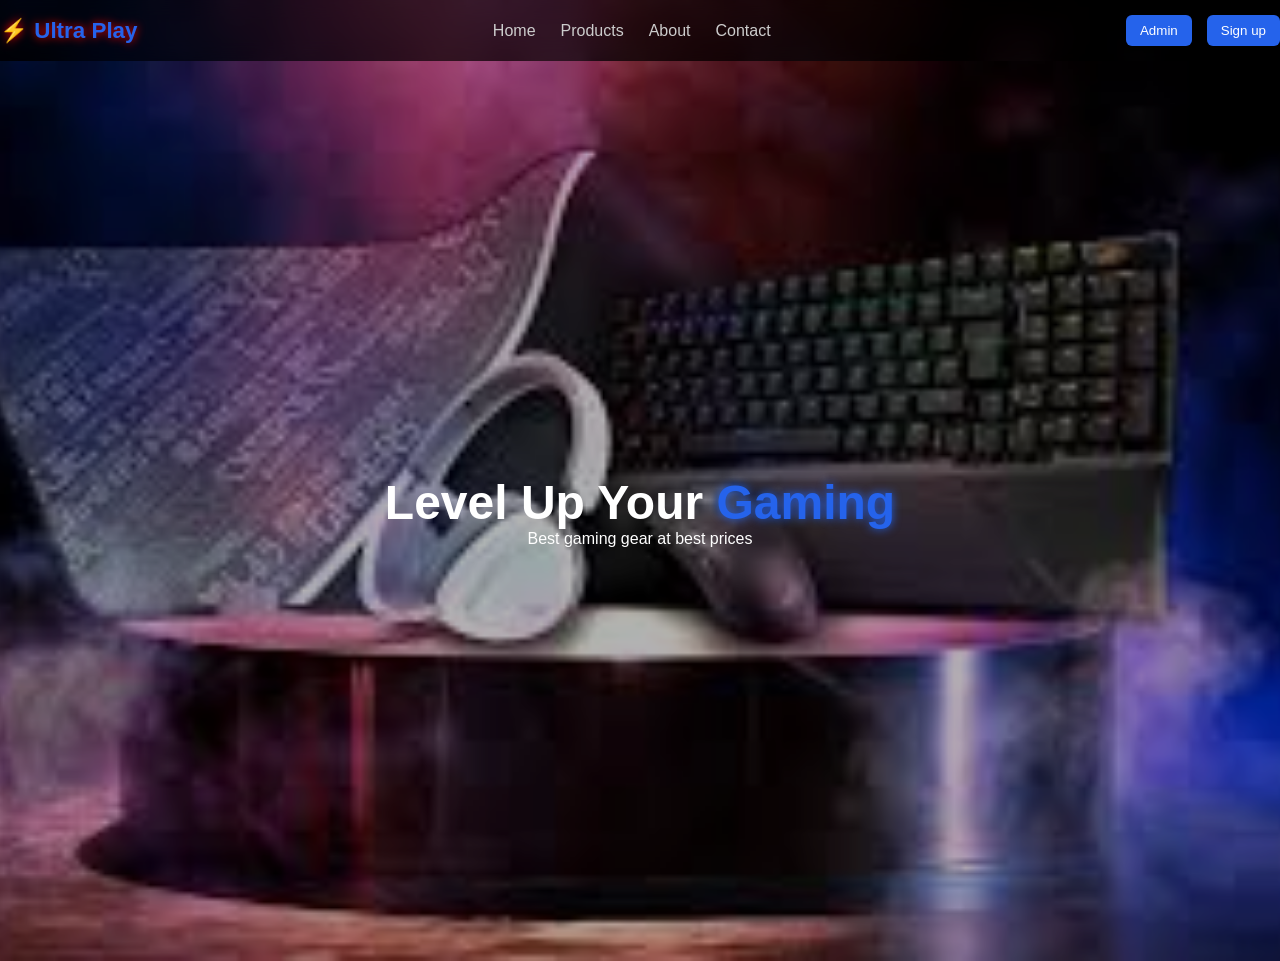
<file: index.html>
<!DOCTYPE html>
<html lang="en">
<head>
<meta charset="UTF-8">
<meta name="viewport" content="width=device-width, initial-scale=1.0">
<title>Ultra Power Gaming Store</title>
<link rel="stylesheet" href="index.css">
<link rel="stylesheet" href="products.css">
<script src="index.js" defer></script>
</head>
<body>
<header>
  <nav class="navbar">

    <div class="logo">⚡ Ultra Play</div>

    <ul class="nav-links" id="navLinks">
      <li><a href="index.html">Home</a></li>
      <li><a href="products.html" >Products</a></li>
      <li><a href="about.html">About</a></li>
      <li><a href="contact.html">Contact</a></li>
    </ul>

    <div class="nav-right">
      <button class="admin-btn" onclick="openAdminLogin()">Admin</button>

<a href="signin.html"><button class="admin-btn" >Sign up</button></a>




      <div class="menu-toggle" onclick="toggleMenu()">☰</div>
    </div>

  </nav>
</header>

<!-- HERO -->
<section class="hero">
  <div class="hero-text">
    <h1>Level Up Your <span>Gaming</span></h1>
    <p>Best gaming gear at best prices</p>
  </div>
</section>

<!-- ADMIN LOGIN MODAL -->
<div id="admin-login-modal" class="modal">
  <div class="modal-content">
    <span class="close" onclick="closeAdminLogin()">&times;</span>
    <h2>Admin Login</h2>
    <input type="password" id="admin-password" placeholder="Enter Admin Password">
    <button onclick="checkAdminPassword()">Login</button>
    <p id="login-error" style="color:red;margin-top:10px;"></p>
  </div>
</div>

<!-- ADMIN PANEL MODAL -->
<div id="admin-panel-modal" class="modal">
  <div class="modal-content">
    <span class="close" onclick="closeAdminPanel()">&times;</span>
    <h2>Admin Panel</h2>
    <input type="text" id="product-name" placeholder="Product Name">
    <input type="text" id="product-price" placeholder="Price">
    <input type="text" id="product-img" placeholder="Image URL">
    <input type="text" id="product-detail" placeholder="Detail">
    <button onclick="addProduct()">Add Product</button>    

    <h3 style="margin-top:20px;">Manage Products</h3>
    <div id="admin-products-list"></div>
  </div>
</div>

</body>
</html>
</file>
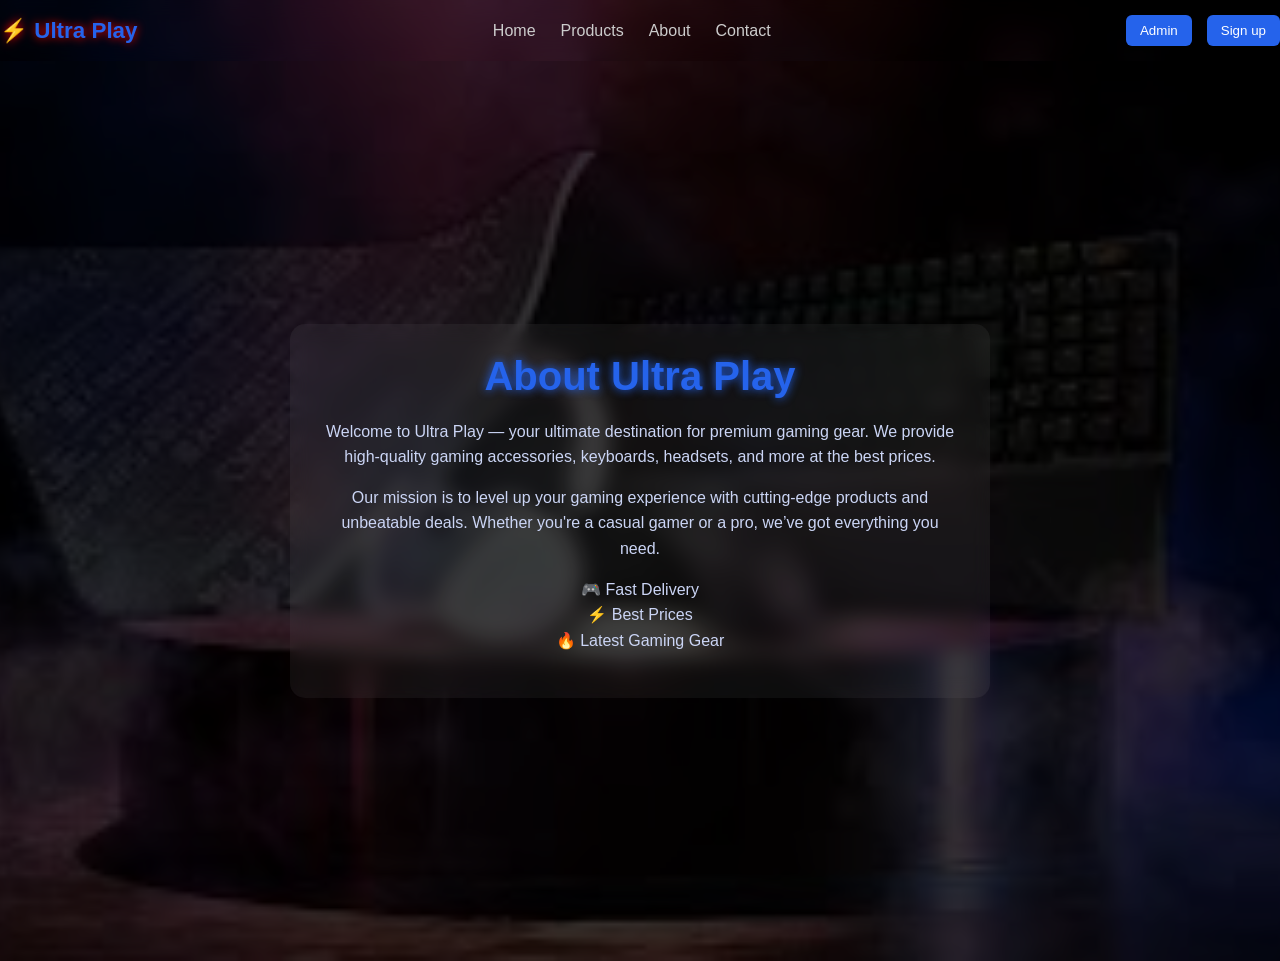
<file: about.html>
<!DOCTYPE html>
<html lang="en">
<head>
<meta charset="UTF-8">
<meta name="viewport" content="width=device-width, initial-scale=1.0">
<title>About - Ultra Play</title>
<link rel="stylesheet" href="index.css">
<link rel="stylesheet" href="products.css">
<script src="index.js" defer></script>
</head>
<body>

<header>
  <nav class="navbar">

    <div class="logo">⚡ Ultra Play</div>

    <ul class="nav-links" id="navLinks">
      <li><a href="index.html">Home</a></li>
      <li><a href="products.html" >Products</a></li>
      <li><a href="about.html">About</a></li>
      <li><a href="contact.html">Contact</a></li>
    </ul>

    <div class="nav-right">
      <button class="admin-btn" onclick="openAdminLogin()">Admin</button>


<a href="signin.html"><button class="admin-btn" >Sign up</button></a>




      <div class="menu-toggle" onclick="toggleMenu()">☰</div>
    </div>

  </nav>
</header>

<!-- ABOUT SECTION -->
<section class="about-hero">
  <div class="about-content">
    <h1>About Ultra Play</h1>
    <p>
      Welcome to Ultra Play — your ultimate destination for premium gaming gear.
      We provide high-quality gaming accessories, keyboards, headsets, and more
      at the best prices.
    </p>

    <p>
      Our mission is to level up your gaming experience with cutting-edge products
      and unbeatable deals. Whether you're a casual gamer or a pro, we’ve got
      everything you need.
    </p>

    <p>
      🎮 Fast Delivery <br>
      ⚡ Best Prices <br>
      🔥 Latest Gaming Gear
    </p>
  </div>
</section>





<!-- ADMIN LOGIN MODAL -->
<div id="admin-login-modal" class="modal">
  <div class="modal-content">
    <span class="close" onclick="closeAdminLogin()">&times;</span>
    <h2>Admin Login</h2>
    <input type="password" id="admin-password" placeholder="Enter Password">
    <button onclick="checkAdminPassword()">Login</button>
    <p id="login-error" style="color:red;"></p>
  </div>
</div>

<!-- ADMIN PANEL MODAL -->
<div id="admin-panel-modal" class="modal">
  <div class="modal-content">
    <span class="close" onclick="closeAdminPanel()">&times;</span>
    <h2>Admin Panel</h2>

    <input type="text" id="product-name" placeholder="Product Name">
    <input type="text" id="product-price" placeholder="Price">
    <input type="text" id="product-img" placeholder="Image URL">
    <input type="text" id="product-detail" placeholder="Detail">

    <button onclick="addProduct()">Add Product</button>

    <h3>Manage Products</h3>
    <div id="admin-products-list"></div>
  </div>
</div>

</body>
</html>
</file>
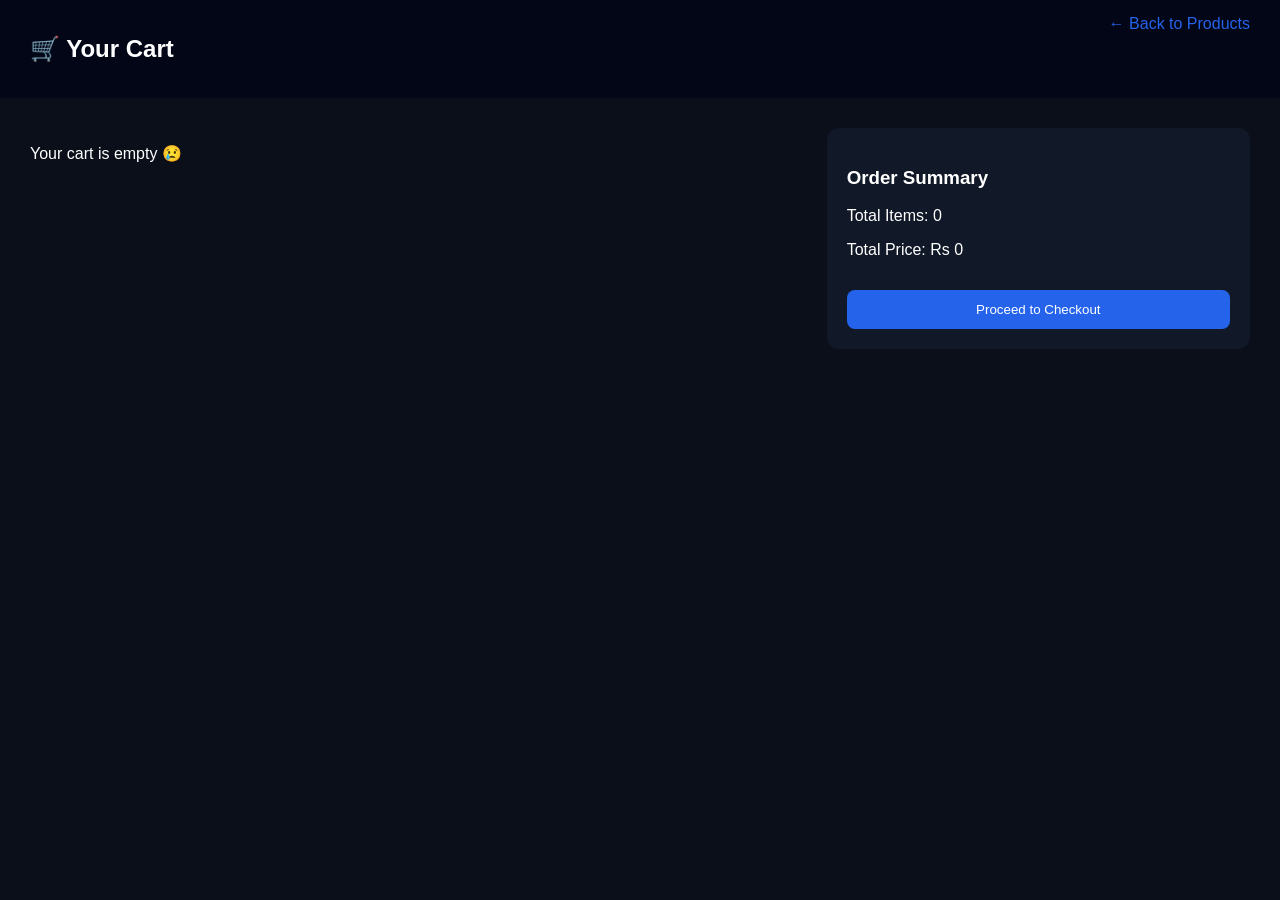
<file: cart.html>
<!DOCTYPE html>
<html lang="en">
<head>
<meta charset="UTF-8">
<meta name="viewport" content="width=device-width, initial-scale=1.0">
<title>Cart | Ultra Play</title>

<link rel="stylesheet" href="cart.css">
<script src="cart.js" defer></script>
</head>

<body>

<!-- ===== NAVBAR ===== -->
<header class="navbar">
  <h2>🛒 Your Cart</h2>
  <a href="products.html" class="back">← Back to Products</a>
</header>

<!-- ===== CART ITEMS ===== -->
<main class="cart-container">

  <div id="cart-items"></div>

  <!-- SUMMARY -->
  <div class="cart-summary">
    <h3>Order Summary</h3>
    <p>Total Items: <span id="total-items">0</span></p>
    <p>Total Price: <span id="total-price">Rs 0</span></p>

    <button class="checkout-btn" onclick="checkout()">
      Proceed to Checkout
    </button>
  </div>

</main>

</body>
</html>
</file>
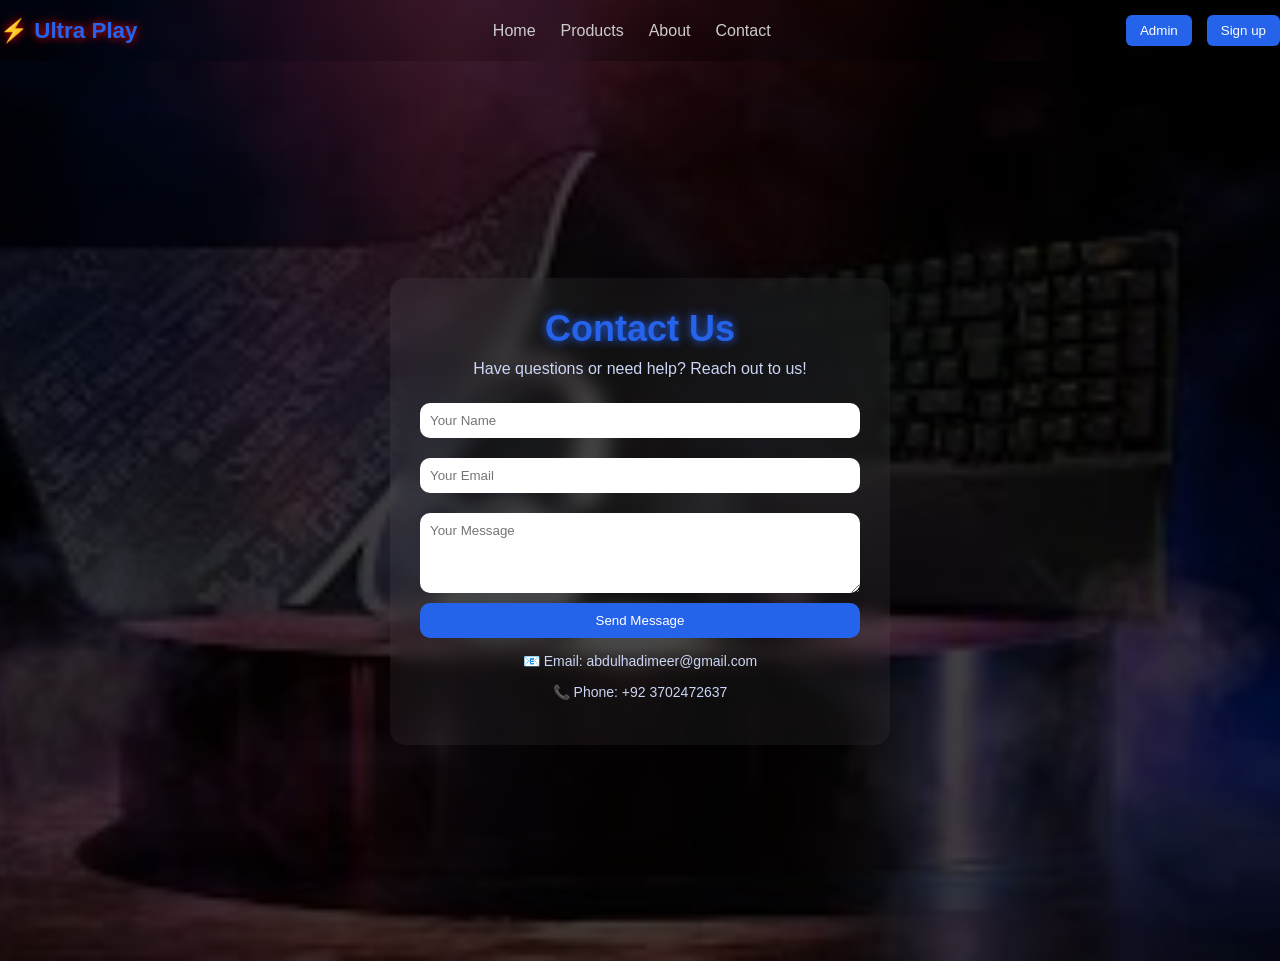
<file: contact.html>
<!DOCTYPE html>
<html lang="en">
<head>
<meta charset="UTF-8">
<meta name="viewport" content="width=device-width, initial-scale=1.0">
<title>Contact - Ultra Play</title>
<link rel="stylesheet" href="index.css">
<link rel="stylesheet" href="products.css">
<script src="index.js" defer></script>

</head>
<body>

<header>
  <nav class="navbar">

    <div class="logo">⚡ Ultra Play</div>

    <ul class="nav-links" id="navLinks">
      <li><a href="index.html">Home</a></li>
      <li><a href="products.html" >Products</a></li>
      <li><a href="about.html">About</a></li>
      <li><a href="contact.html">Contact</a></li>
    </ul>

    <div class="nav-right">
      <button class="admin-btn" onclick="openAdminLogin()">Admin</button>

<a href="signin.html"><button class="admin-btn" >Sign up</button></a>




      <div class="menu-toggle" onclick="toggleMenu()">☰</div>
    </div>

  </nav>
</header>
<!-- CONTACT SECTION -->
<section class="contact-hero">
  <div class="contact-content">
    <h1>Contact Us</h1>
    <p>Have questions or need help? Reach out to us!</p>

<form onsubmit="sendWhatsApp(event)">
  <input type="text" id="name" placeholder="Your Name" required>
  <input type="email" id="email" placeholder="Your Email" required>
  <textarea id="message" placeholder="Your Message" rows="4" required></textarea>
  <button type="submit">Send Message</button>
</form>
    <div class="contact-info">
      <p>📧 Email: abdulhadimeer@gmail.com</p>
      <p>📞 Phone: +92 3702472637</p>
    </div>
  </div>
</section>



<!-- ADMIN LOGIN MODAL -->
<div id="admin-login-modal" class="modal">
  <div class="modal-content">
    <span class="close" onclick="closeAdminLogin()">&times;</span>
    <h2>Admin Login</h2>
    <input type="password" id="admin-password" placeholder="Enter Password">
    <button onclick="checkAdminPassword()">Login</button>
    <p id="login-error" style="color:red;"></p>
  </div>
</div>

<!-- ADMIN PANEL MODAL -->
<div id="admin-panel-modal" class="modal">
  <div class="modal-content">
    <span class="close" onclick="closeAdminPanel()">&times;</span>
    <h2>Admin Panel</h2>

    <input type="text" id="product-name" placeholder="Product Name">
    <input type="text" id="product-price" placeholder="Price">
    <input type="text" id="product-img" placeholder="Image URL">
    <input type="text" id="product-detail" placeholder="Detail">

    <button onclick="addProduct()">Add Product</button>

    <h3>Manage Products</h3>
    <div id="admin-products-list"></div>
  </div>
</div>

</body>
</html>
</file>
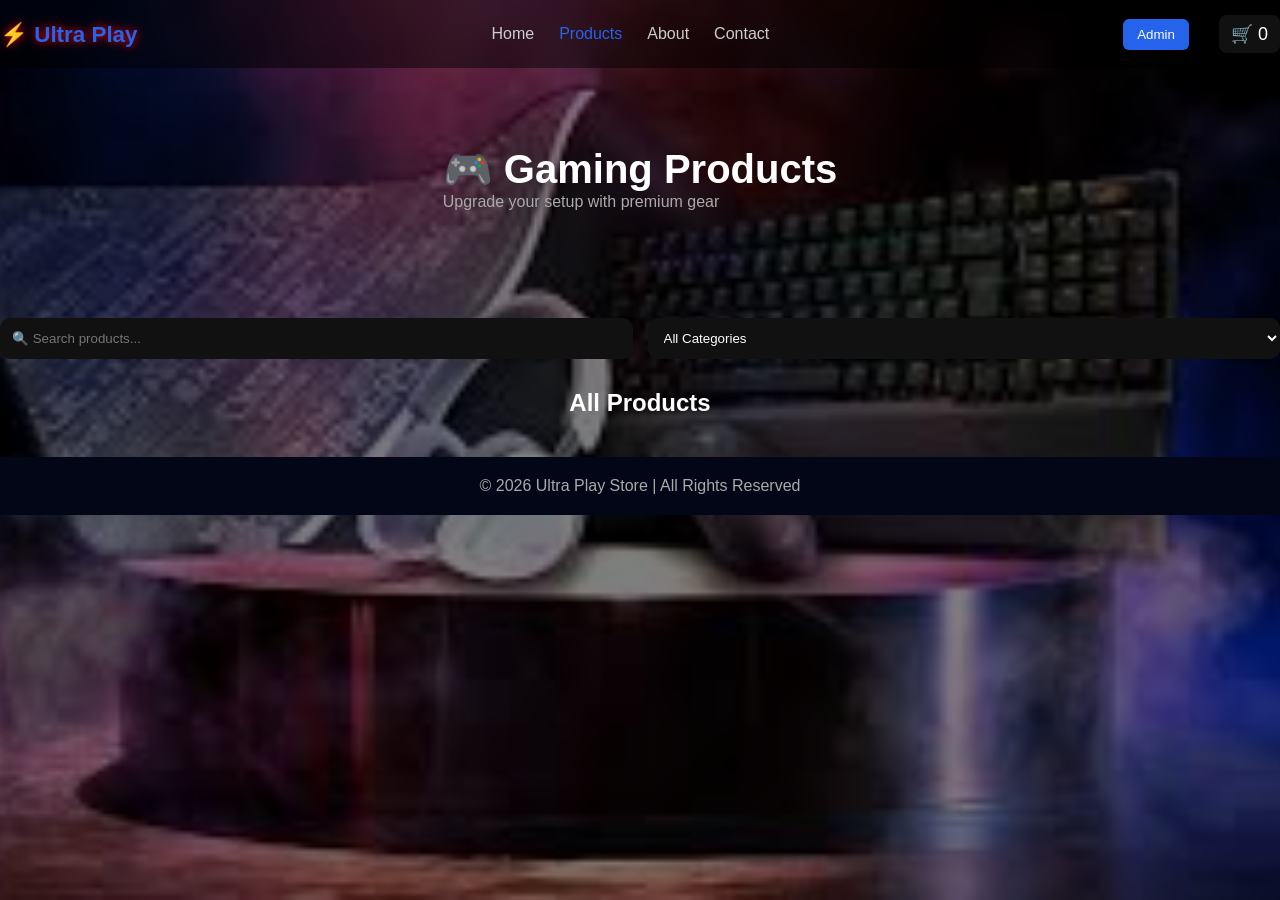
<file: products.html>
<!DOCTYPE html>
<html lang="en">
<head>
<meta charset="UTF-8">
<meta name="viewport" content="width=device-width, initial-scale=1.0">
<title>Products - Ultra Play</title>

<link rel="stylesheet" href="index.css">
<link rel="stylesheet" href="products.css">

<script src="index.js" defer></script>
</head>

<body>

<!-- NAVBAR -->
<header>
  <nav class="navbar">

    <div class="logo">⚡ Ultra Play</div>

    <ul class="nav-links" id="navLinks">
      <li><a href="index.html">Home</a></li>
      <li><a href="products.html" class="active">Products</a></li>
      <li><a href="about.html">About</a></li>
      <li><a href="contact.html">Contact</a></li>
    </ul>

    <div class="nav-right">
      <button class="admin-btn" onclick="openAdminLogin()">Admin</button>

      <div  class="cart">
        <a class="crt" href="cart.html">🛒 </a><span id="cart-count">0</span>
      </div>

      <div class="menu-toggle" onclick="toggleMenu()">☰</div>
    </div>

  </nav>
</header>

<!-- HERO -->
<section class="products-hero">
  <div class="hero-content">
    <h1>🎮 Gaming Products</h1>
    <p>Upgrade your setup with premium gear</p>
  </div>
</section>

<!-- SEARCH + FILTER -->
<section class="controls">
  <input type="text" id="searchInput" placeholder="🔍 Search products...">
  <select id="categoryFilter">
    <option value="all">All Categories</option>
    <option value="mouse">Mouse</option>
    <option value="keyboard">Keyboard</option>
    <option value="headset">Headset</option>
  </select>
</section>

<!-- PRODUCTS GRID -->
<main class="products-container">
  <h2 class="all">All Products</h2>
  <div class="grid" id="product-grid">
    <!-- Products injected by JS -->
  </div>
</main>

<!-- ADMIN LOGIN MODAL -->
<div id="admin-login-modal" class="modal">
  <div class="modal-content">
    <span class="close" onclick="closeAdminLogin()">&times;</span>
    <h2>Admin Login</h2>
    <input type="password" id="admin-password" placeholder="Enter Password">
    <button onclick="checkAdminPassword()">Login</button>
    <p id="login-error" style="color:red;"></p>
  </div>
</div>

<!-- ADMIN PANEL MODAL -->
<div id="admin-panel-modal" class="modal">
  <div class="modal-content">
    <span class="close" onclick="closeAdminPanel()">&times;</span>
    <h2>Admin Panel</h2>

    <input type="text" id="product-name" placeholder="Product Name">
    <input type="text" id="product-price" placeholder="Price">
    <input type="text" id="product-img" placeholder="Image URL">
    <input type="text" id="product-detail" placeholder="Detail">

    <button onclick="addProduct()">Add Product</button>

    <h3>Manage Products</h3>
    <div id="admin-products-list"></div>
  </div>
</div>

<!-- FOOTER -->
<footer class="footer">
  <p>© 2026 Ultra Play Store | All Rights Reserved</p>
</footer>

</body>
</html>
</file>
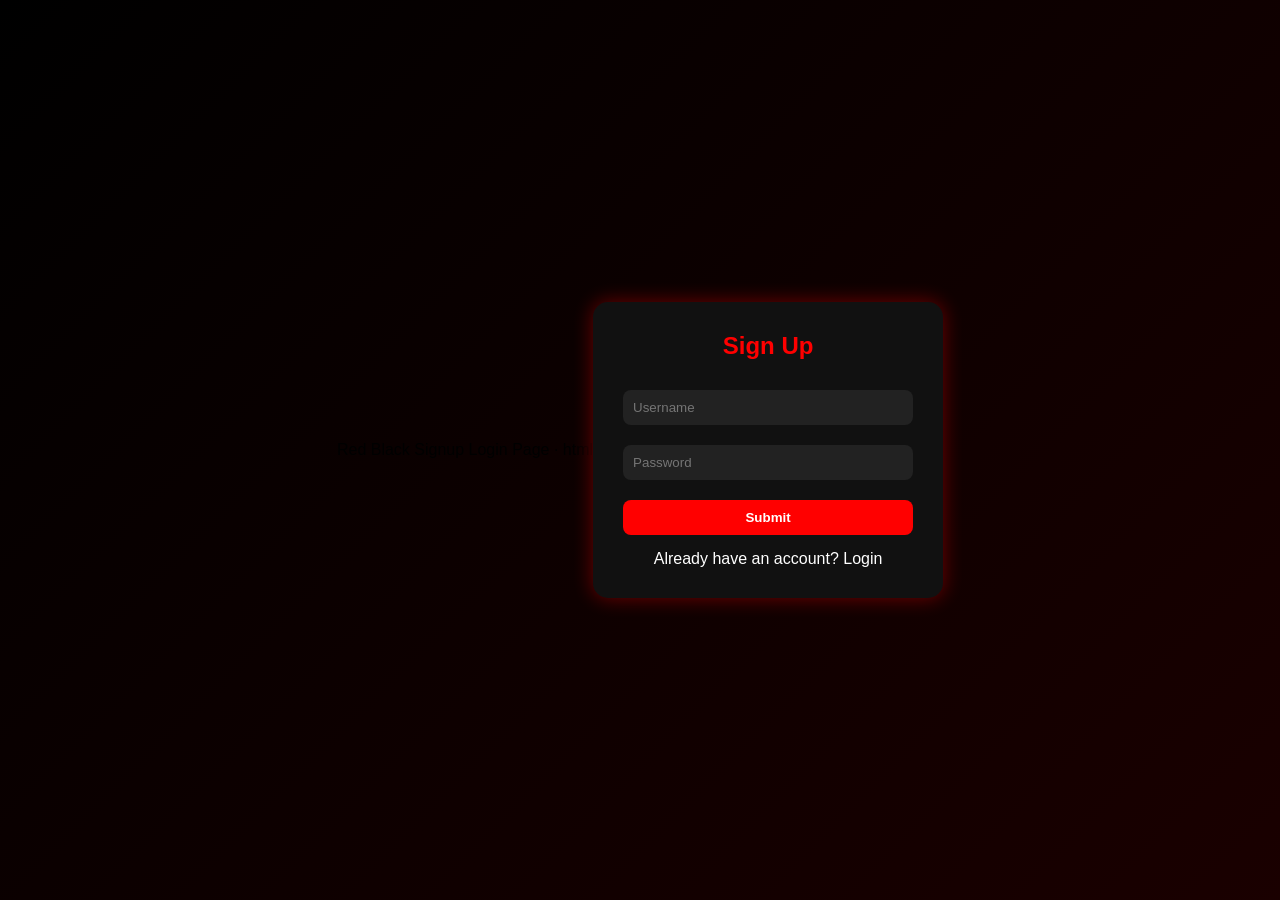
<file: signin.html>
Red Black Signup Login Page
· html
<!-- index.html -->
<!DOCTYPE html>
<html lang="en">
<head>
  <meta charset="UTF-8">
  <meta name="viewport" content="width=device-width, initial-scale=1.0">
  <title>Auth Page</title>
  <link rel="stylesheet" href="signin.css">
  <script src="signin.js"></script>
</head>
<body>


<div class="container">
  
  <div id="authBox">
    <h2 id="title">Sign Up</h2>
    <input type="text" id="username" placeholder="Username">
    <input type="password" id="password" placeholder="Password">
    <button onclick="handleAuth()" href="index.html">Submit</button>
    <div class="toggle" onclick="toggleMode()">Already have an account? Login</div>
  </div>


  <div class="logout" id="logoutBox">
    <h2>Welcome!</h2>
    <p class="welcome-text">You are logged in</p>
    <button onclick="logout()">Sign Out</button>
  </div>


</div>



</body>
</html>
</file>
<file: index.css>
/* RESET & BODY */
*{margin:0;padding:0;box-sizing:border-box;font-family:sans-serif;}
body{background:red;color:#fff;overflow-x:hidden;}

/* NAVBAR */
.navbar{display:flex;justify-content:space-between;align-items:center;padding:20px 40px;background:#020617;position:relative;}
.logo{color:#2563eb;font-weight:bold;font-size:22px;text-shadow:0 0 8px #2563eb;}
.nav-links{display:flex;gap:20px;list-style:none;}
.nav-links a{color:#fff;text-decoration:none;}
.cart{color:#fff;font-size:18px;margin-left:15px;}
.menu-toggle{display:none;color:#fff;font-size:24px;cursor:pointer;}
.auth-buttons button{margin-left:10px;padding:8px 15px;border:none;border-radius:20px;background:#2563eb;color:#fff;cursor:pointer;}
.auth-buttons button:hover{background:#1e40af;}

/* HERO */
.hero{display:flex;justify-content:center;align-items:center;text-align:center;height:60vh;background: url('https://i.imgur.com/2Q5rXDr.png') no-repeat center/cover;position:relative;}
.hero::before{content:"";position:absolute;top:0;left:0;width:100%;height:100%;background: rgba(0,0,0,0.5);}
.hero-text{position:relative;z-index:1;}
.hero h1{font-size:48px;}
.hero span{color:#2563eb;text-shadow:0 0 10px #2563eb;}

/* PRODUCTS */
.products{padding:40px;}
.products h2{text-align:center;margin-bottom:30px;}
.grid{display:grid;grid-template-columns:repeat(auto-fit,minmax(200px,1fr));gap:20px;}
.card{background:#020617;padding:15px;border-radius:10px;text-align:center;transition:0.3s;position:relative;}
.card:hover{transform:translateY(-5px);box-shadow:0 0 15px #2563eb;}
.card img{width:100%;height:150px;object-fit:cover;}
.card h3{margin:10px 0;}
.card p{color:#94a3b8;}
.card button{margin-top:10px;padding:8px 15px;border:none;background:#2563eb;color:#fff;border-radius:20px;cursor:pointer;transition:0.3s;}
.card button:hover{background:#1e40af;}

/* MODAL STYLES */
.modal{display:none;position:fixed;z-index:1000;left:0;top:0;width:100%;height:100%;overflow:auto;background-color:rgba(0,0,0,0.8);}
.modal-content{background-color:#020617;margin:10% auto;padding:20px;border:1px solid #888;width:300px;border-radius:10px;text-align:center;}
.modal-content input{width:90%;margin:10px 0;padding:8px;border-radius:10px;border:none;}
.modal-content button{padding:8px 15px;margin-top:10px;border:none;border-radius:10px;background:#2563eb;color:#fff;cursor:pointer;}
.modal-content button:hover{background:#1e40af;}
.close{color:#fff;float:right;font-size:24px;font-weight:bold;cursor:pointer;}


body{
  background: url('img1.png') no-repeat center center/cover;
  color:#fff;
  overflow-x:hidden;
}



.hero{
  display:flex;
  justify-content:center;
  align-items:center;
  text-align:center;
  height:100vh; /* full screen */
  background: url('img1.png') no-repeat center/cover;
  position:relative;
}

.hero::before{
  content:"";
  position:absolute;
  top:0;
  left:0;
  width:100%;
  height:100%;
  background: rgba(0,0,0,0.6); /* dark overlay */
}

.hero-text{
  position:relative;
  z-index:1;
}

.logo{
  color: red;
  text-shadow: 0 0 10px red;
}

.nav-links a:hover{
  color: red;
}


.hero{
  position:relative;
  height:100vh;
  background: url('img1.png') no-repeat center/cover;
}

.hero::before{
  content:"";
  position:absolute;
  top:0;
  left:0;
  width:100%;
  height:100%;
  background: rgba(0,0,0,0.3); /* 👈 darkness control */
}

.hero-text{
  position:relative;
  z-index:1;
}


/* ABOUT PAGE */
.about-hero{
  height:100vh;
  display:flex;
  justify-content:center;
  align-items:center;
  text-align:center;
  background: url('img1.png') no-repeat center/cover;
  position:relative;
  padding:20px;
}

.about-hero::before{
  content:"";
  position:absolute;
  width:100%;
  height:100%;
  background: rgba(0,0,0,0.7);
}

.about-content{
  position:relative;
  z-index:1;
  max-width:700px;
  background: rgba(255,255,255,0.05);
  padding:30px;
  border-radius:15px;
  backdrop-filter:blur(10px);
}

.about-content h1{
  font-size:40px;
  margin-bottom:20px;
  color:#2563eb;
  text-shadow:0 0 10px #2563eb;
}

.about-content p{
  margin-bottom:15px;
  color:#cbd5f5;
  line-height:1.6;
}


.about-hero::before{
  content:"";
  position:absolute;
  width:100%;
  height:100%;
  background: rgba(0,0,0,0.8); /* 👈 zyada dark */
}



/* CONTACT PAGE */
.contact-hero{
  height:100vh;
  display:flex;
  justify-content:center;
  align-items:center;
  text-align:center;
  background: url('img1.png') no-repeat center/cover;
  position:relative;
  padding:20px;
}

.contact-hero::before{
  content:"";
  position:absolute;
  width:100%;
  height:100%;
  background: rgba(0,0,0,0.75); /* 👈 dark overlay */
}

.contact-content{
  position:relative;
  z-index:1;
  max-width:500px;
  width:100%;
  background: rgba(255,255,255,0.05);
  padding:30px;
  border-radius:15px;
  backdrop-filter:blur(10px);
}

.contact-content h1{
  font-size:36px;
  margin-bottom:10px;
  color:#2563eb;
  text-shadow:0 0 10px #2563eb;
}

.contact-content p{
  margin-bottom:15px;
  color:#cbd5f5;
}

.contact-content form{
  display:flex;
  flex-direction:column;
}

.contact-content input,
.contact-content textarea{
  margin:10px 0;
  padding:10px;
  border:none;
  border-radius:10px;
  outline:none;
}

.contact-content button{
  padding:10px;
  border:none;
  border-radius:10px;
  background:#2563eb;
  color:#fff;
  cursor:pointer;
  transition:0.3s;
}

.contact-content button:hover{
  background:#1e40af;
  box-shadow:0 0 10px #2563eb;
}

.contact-info{
  margin-top:15px;
  font-size:14px;
  color:#94a3b8;
}



.auth-buttons-btn{
  background: red;
  color: white;
  padding: 8px 15px;
  border-radius: 8px;
  text-decoration: none;
  font-weight: bold;
  transition: 0.3s;
}

.auth-buttons-btn:hover{
  background: #ff1a1a;
}





/* ===== GLOBAL ===== */
* {
  margin: 0;
  padding: 0;
  box-sizing: border-box;
  font-family: "Segoe UI", sans-serif;
}

body {
  background: #0b0f1a;
  color: #fff;
}

/* ===== CONTAINER ===== */
.container {
  width: 90%;
  max-width: 1200px;
  margin: auto;
}

/* ===== NAVBAR ===== */
.navbar {
  display: flex;
  justify-content: space-between;
  align-items: center;
  padding: 15px 0;
  backdrop-filter: blur(10px);
  background: rgba(0,0,0,0.5);
  position: sticky;
  top: 0;
  z-index: 100;
}

.logo {
  font-size: 1.4rem;
  font-weight: bold;
  color: #2563eb;
}

.nav-links {
  display: flex;
  list-style: none;
  gap: 25px;
}

.nav-links a {
  text-decoration: none;
  color: #ccc;
  transition: 0.3s;
}

.nav-links a:hover,
.nav-links .active {
  color: #2563eb;
}

.nav-right {
  display: flex;
  align-items: center;
  gap: 15px;
}

.admin-btn {
  background: #2563eb;
  border: none;
  padding: 8px 14px;
  border-radius: 6px;
  color: white;
  cursor: pointer;
}

.cart {
  background: #111;
  padding: 8px 12px;
  border-radius: 8px;
}

.menu-toggle {
  display: none;
  font-size: 20px;
  cursor: pointer;
}
</file>
<file: products.css>
/* ===== GLOBAL ===== */
* {
  margin: 0;
  padding: 0;
  box-sizing: border-box;
  font-family: "Segoe UI", sans-serif;
}

body {
  background: #0b0f1a;
  color: #fff;
}

/* ===== CONTAINER ===== */
.container {
  width: 90%;
  max-width: 1200px;
  margin: auto;
}

/* ===== NAVBAR ===== */
.navbar {
  display: flex;
  justify-content: space-between;
  align-items: center;
  padding: 15px 0;
  backdrop-filter: blur(10px);
  background: rgba(0,0,0,0.5);
  position: sticky;
  top: 0;
  z-index: 100;
}

.logo {
  font-size: 1.4rem;
  font-weight: bold;
  color: #2563eb;
  
}

.nav-links {
  display: flex;
  list-style: none;
  gap: 25px;
}

.nav-links a {
  text-decoration: none;
  color: #ccc;
  transition: 0.3s;
}

.nav-links a:hover,
.nav-links .active {
  color: #2563eb;
}

.nav-right {
  display: flex;
  align-items: center;
  gap: 15px;
}

.admin-btn {
  background: #2563eb;
  border: none;
  padding: 8px 14px;
  border-radius: 6px;
  color: white;
  cursor: pointer;
}
.crt{
  text-decoration: none;
}

.cart {
  background: #111;
  padding: 8px 12px;
  border-radius: 8px;
}

.menu-toggle {
  display: none;
  font-size: 20px;
  cursor: pointer;
}

/* ===== HERO ===== */
.products-hero {
  height: 220px;

                display: flex;
  align-items: center;
  justify-content: center;
}

.hero-content h1 {
  font-size: 2.5rem;
}

.hero-content p {
  color: #aaa;
}

/* ===== CONTROLS ===== */
.controls {
  display: flex;
  gap: 15px;
  margin: 30px auto;
}

.controls input,
.controls select {
  flex: 1;
  padding: 12px;
  border-radius: 10px;
  border: none;
  background: #111;
  color: #fff;
}

/* ===== PRODUCTS ===== */
.section-header {
  display: flex;
  justify-content: space-between;
  margin-bottom: 20px;
}

.product-count {
  color: #aaa;
}
.all{
  text-align: center;
}

.grid {
  display: grid;
  grid-template-columns: repeat(auto-fit, minmax(250px, 1fr));
  gap: 25px;
  
}
#product-grid{
  display: flex;
  
}

/* ===== CARD ===== */
.product-card {
  background: #111827;
  border-radius: 15px;
  padding: 15px;
  transition: 0.3s;
  position: relative;
}

.product-card:hover {
  transform: translateY(-6px);
  box-shadow: 0 0 20px rgba(37,99,235,0.3);
}

.product-card img {
  width: 100%;
  border-radius: 10px;
  height: 180px;
  object-fit: cover;
}

.product-card h3 {
  margin: 10px 0;
}

.price {
  color: #2563eb;
  font-weight: bold;
}

.card-bottom {
  display: flex;
  justify-content: space-between;
  align-items: center;
  margin-top: 10px;
}

.add-btn {
  background: #2563eb;
  border: none;
  padding: 8px 12px;
  border-radius: 8px;
  color: white;
  cursor: pointer;
  transition: 0.3s;
}

.add-btn:hover {
  background: #1e40af;
}

/* ===== FOOTER ===== */
.footer {
  text-align: center;
  padding: 20px;
  margin-top: 40px;
  background: #020617;
  color: #aaa;
}

/* ===== RESPONSIVE ===== */
@media(max-width: 768px) {
  .nav-links {
    display: none;
    flex-direction: column;
    background: #000;
    position: absolute;
    top: 60px;
    right: 20px;
    padding: 15px;
  }

  .menu-toggle {
    display: block;
  }

  .controls {
    flex-direction: column;
  }
}


.toast {
  position: fixed;
  bottom: 20px;
  right: 20px;
  background: #2563eb;
  color: white;
  padding: 12px 18px;
  border-radius: 8px;
  opacity: 0;
  transform: translateY(20px);
  transition: 0.3s;
}

.toast.show {
  opacity: 1;
  transform: translateY(0);
}


body {
  min-height: 100vh;
  margin: 0;
  background: url("img1.png") center/cover no-repeat fixed;
  position: relative;
  color: #fff;
}

body::before {
  content: "";
  position: fixed; /* fixed taake scroll par bhi dark overlay rahe */
  top: 0; left: 0; right: 0; bottom: 0;
  background: rgba(0,0,0,0.5); /* 0.5 = 50% dark */
  z-index: -1; /* overlay behind all content */
}








.grid {
  display: grid;
  grid-template-columns: repeat(auto-fit, minmax(250px, 1fr));
  gap: 20px;
}

.card {
  background: #020617;
  padding: 15px;
  border-radius: 12px;
  text-align: center;
  height: 100%;
}

.card img {
  width: 100%;
  height: 180px;
  object-fit: cover;
  border-radius: 10px;
}

.card-buttons {
  display: flex;
  gap: 10px;
  margin-top: 10px;
}

.card-buttons button {
  flex: 1;
  padding: 8px;
  cursor: pointer;
}
</file>
<file: cart.css>
body {
  background: #0b0f1a;
  color: #fff;
  font-family: Arial;
  margin: 0;
}

/* NAV */
.navbar {
  display: flex;
  justify-content: space-between;
  padding: 15px 30px;
  background: #020617;
}

.navbar a {
  color: #2563eb;
  text-decoration: none;
}

/* LAYOUT */
.cart-container {
  display: flex;
  gap: 30px;
  padding: 30px;
  flex-wrap: wrap;
}

/* ITEMS */
#cart-items {
  flex: 2;
}

.cart-item {
  display: flex;
  gap: 15px;
  background: #111827;
  padding: 15px;
  border-radius: 12px;
  margin-bottom: 15px;
  align-items: center;
}

.cart-item img {
  width: 100px;
  border-radius: 10px;
}

.cart-info {
  flex: 1;
}

.cart-info h4 {
  margin: 0;
}

.cart-info p {
  color: #aaa;
}

/* REMOVE BUTTON */
.remove-btn {
  background: red;
  border: none;
  padding: 8px 12px;
  color: white;
  border-radius: 6px;
  cursor: pointer;
}

/* SUMMARY */
.cart-summary {
  flex: 1;
  background: #111827;
  padding: 20px;
  border-radius: 12px;
  height: fit-content;
}

.checkout-btn {
  width: 100%;
  padding: 12px;
  background: #2563eb;
  border: none;
  color: white;
  margin-top: 15px;
  border-radius: 8px;
  cursor: pointer;
}

.checkout-btn:hover {
  background: #1e40af;
}
</file>
<file: signin.css>
*{
  margin:0;
  padding:0;
  box-sizing:border-box;
  font-family: Arial, sans-serif;
}

body{
  height:100vh;
  display:flex;
  justify-content:center;
  align-items:center;
  background: linear-gradient(135deg, black, #1a0000);
}
.container{
  width:350px;
  background:#111;
  padding:30px;
  border-radius:15px;
  box-shadow:0 0 20px rgba(255,0,0,0.4);
}

h2{
  text-align:center;
  color:red;
  margin-bottom:20px;
}

input{
  width:100%;
  padding:10px;
  margin:10px 0;
  border:none;
  outline:none;
  border-radius:8px;
  background:#222;
  color:white;
}

button{
  width:100%;
  padding:10px;
  margin-top:10px;
  border:none;
  border-radius:8px;
  background:red;
  color:white;
  font-weight:bold;
  cursor:pointer;
  transition:0.3s;
}

button:hover{
  background:#ff1a1a;
}

.toggle{
  text-align:center;
  color:white;
  margin-top:15px;
  cursor:pointer;
}

.logout{
  display:none;
  text-align:center;
}

.logout button{
  background:black;
  border:1px solid red;
}

.welcome-text{
  color:white;
  margin:10px 0;
}
</file>
